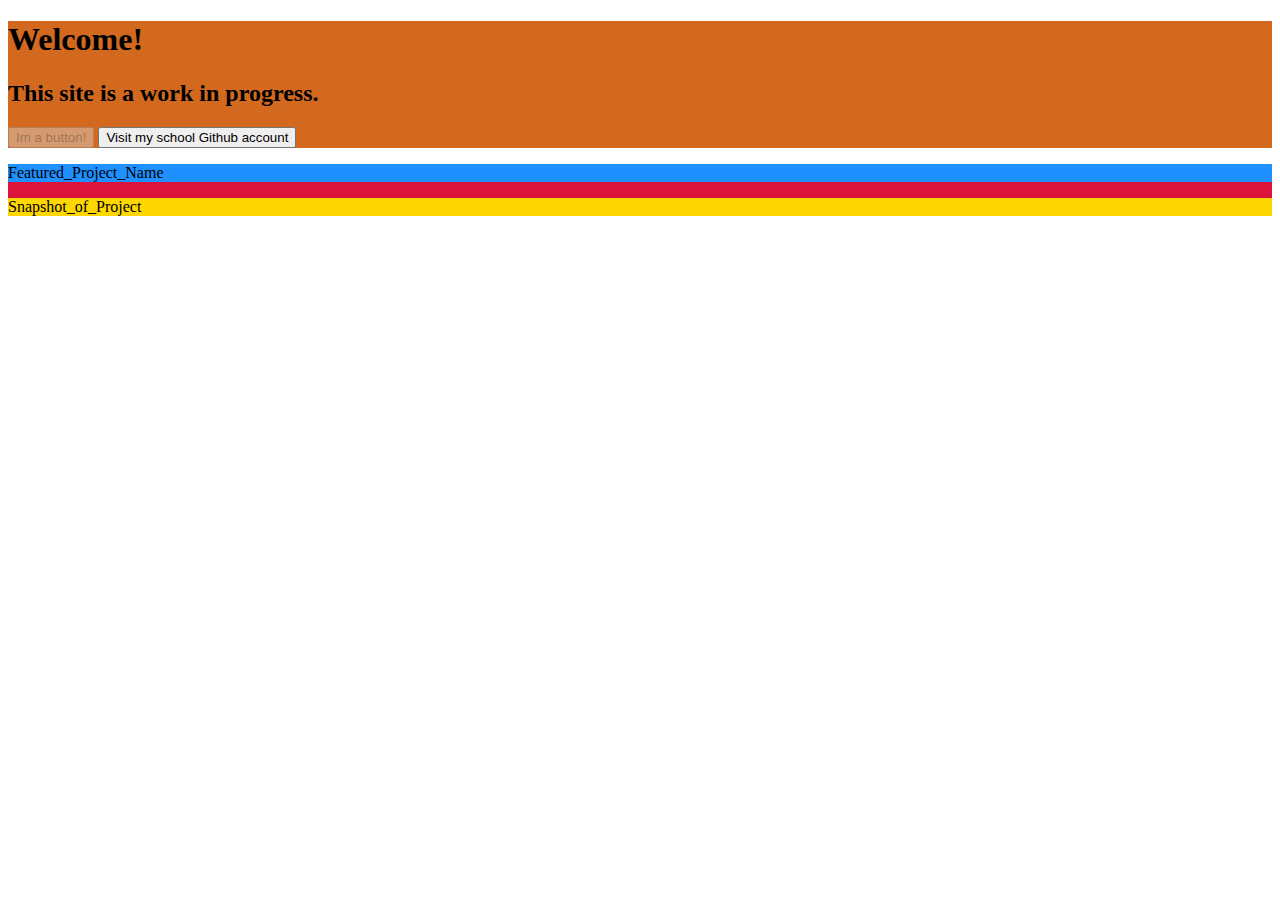
<file: index.html>
<!doctype html>

<!-- index.html

    jrf115.github.io
    John Fahringer

--->
<html lang="en">

<head>
    <!-- Load in JQuery and embed head, header and footer to index.html -->
    <script src="https://code.jquery.com/jquery-3.3.1.js" integrity="sha256-2Kok7MbOyxpgUVvAk/HJ2jigOSYS2auK4Pfzbm7uH60=" crossorigin="anonymous"></script>
    <script src="src/javascript/load_page_sections.js"></script>
</head>
<div id="head"></div>

<body>
    <div id="index" class="current_page"></div>
    <div id="header"></div>
    <div class="jumbotron mb-5" style="background-color:chocolate">
        <h1> Welcome! </h1>
        <h2> This site is a work in progress. </h2>
        <button type="button" class="btn btn-primary" disabled="true"> Im a button! </button>
        <button type="button" class="btn btn-primary" onclick="window.location.href = 'https://github.com/jrf115';"> Visit my school Github account </button>
        <!-- <button type="button" class="btn btn-secondary" onclick="window.location.href = 'https://github.com/WheatlyInc';"> Visit my other Github account </button> -->
    </div>

    <div class="jumbotron mb-5" style="background-color:crimson">
        <div class="row ">
            <div class="col-md-4" style="background-color:dodgerblue;">
                <p class="font-weight-bold text-justify"> Featured_Project_Name </p>
            </div>
            <div class="col-md-8" style="background-color:gold;">Snapshot_of_Project</div>
        </div>
    </div>
    <div id="footer"></div>
    
    <script src="src/javascript/inject_featured_project.js"></script>
</body>

</html>
</file>
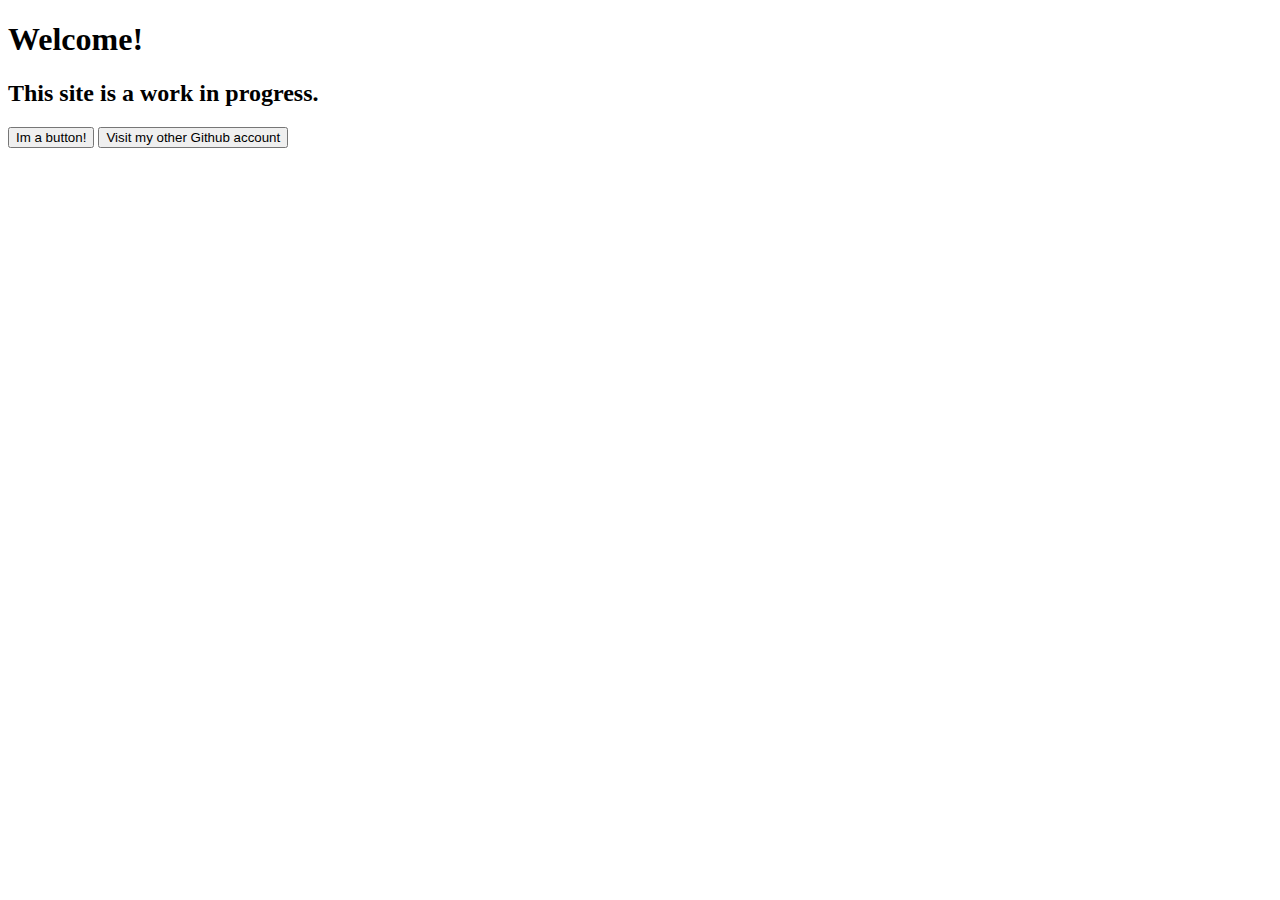
<file: src/public_html/index.html>
<!DOCTYPE html>

<!-- index.html

    jrf115.github.io
    John Fahringer

--->
<head>
    <title></title>
    <script
        src="https://code.jquery.com/jquery-3.3.1.js"
        integrity="sha256-2Kok7MbOyxpgUVvAk/HJ2jigOSYS2auK4Pfzbm7uH60="
        crossorigin="anonymous">
    </script>
    <script> 
    $(function(){
      $("#header").load("../html/header.html"); 
      $("#footer").load("../html/footer.html"); 
    });
    </script>

    <title> jrf115.github.io </title>
</head>



<header>
<html>
    <body>
        <div id="header"></div>
    
        <h1> Welcome! </h1>
        <h2> This site is a work in progress. </h2>
        <button> Im a button! </button>
        <button onclick="window.location.href = 'https://github.com/WheatlyInc';"> Visit my other Github account </button>

        <div id="footer"></div>
    </body>
</html>
</header>
</file>
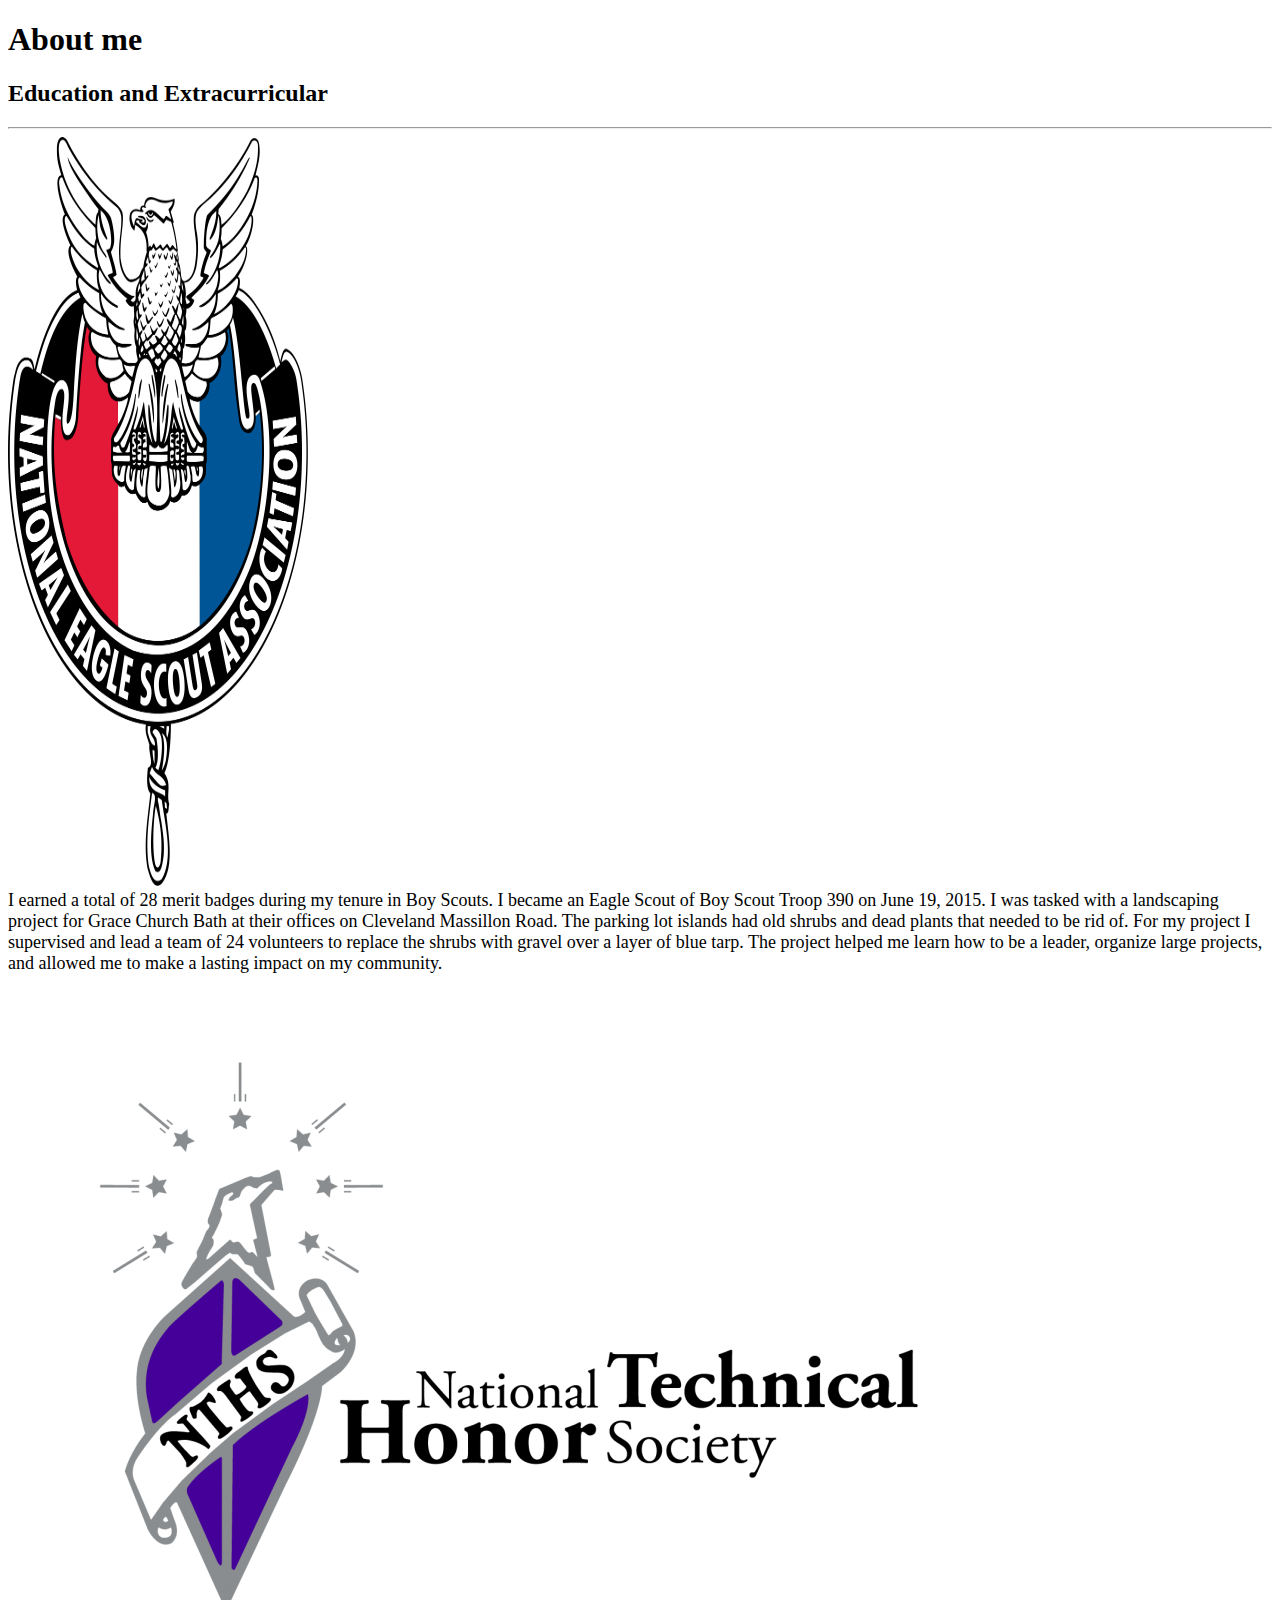
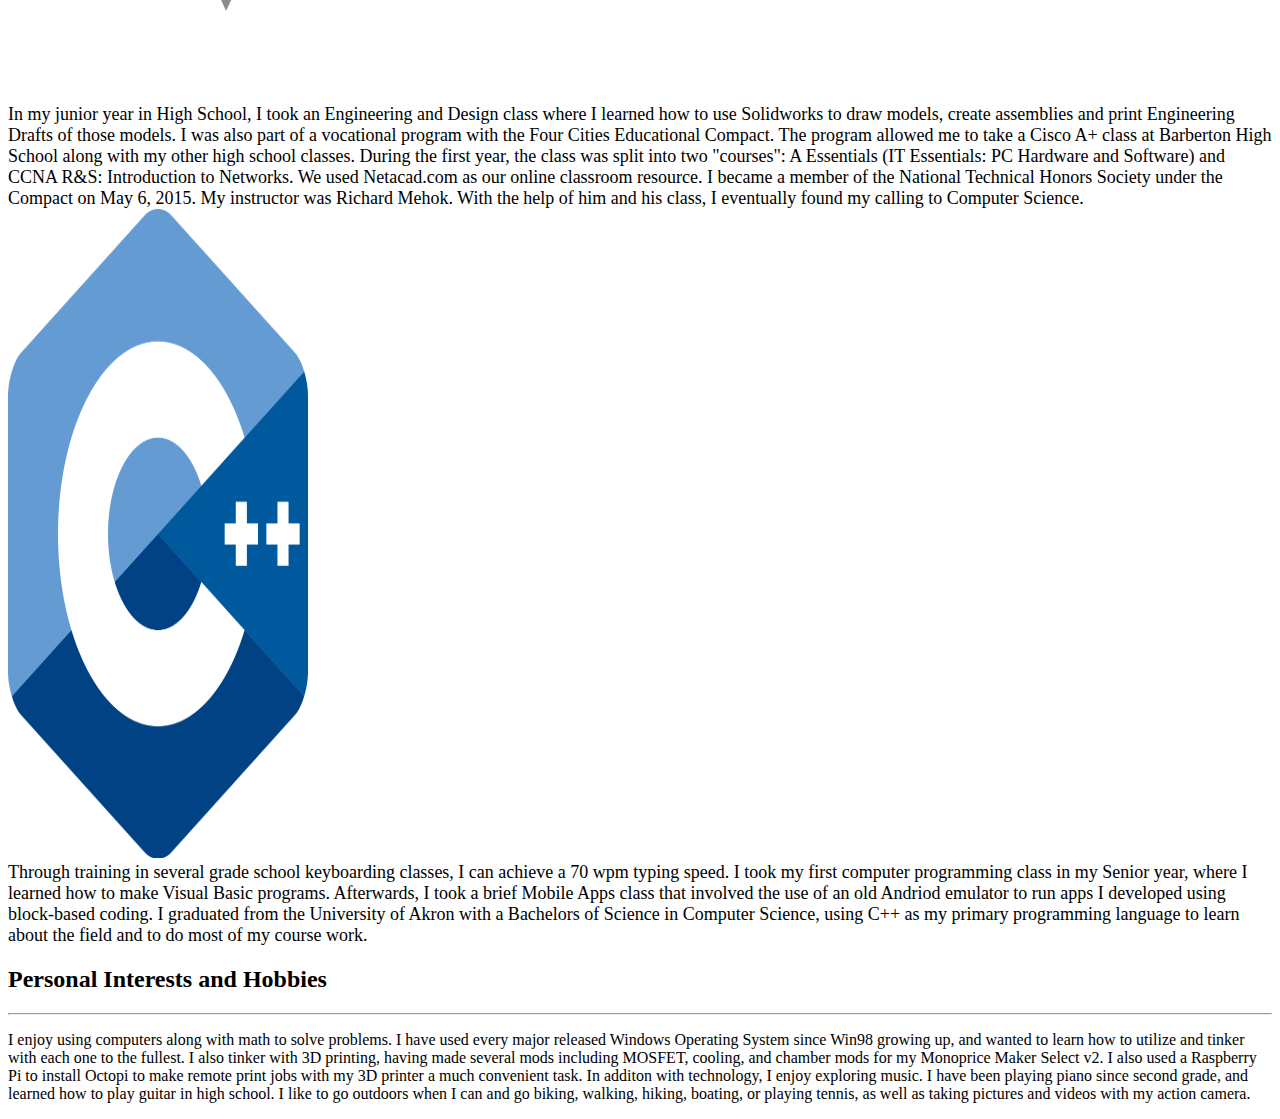
<file: about.html>
<!DOCTYPE html>
<!-- about.html -->

<html lang="en">

<head>
    <!-- Load in JQuery and embed head, header and footer to index.html -->
    <script src="https://code.jquery.com/jquery-3.3.1.js" integrity="sha256-2Kok7MbOyxpgUVvAk/HJ2jigOSYS2auK4Pfzbm7uH60=" crossorigin="anonymous"></script>
    <script src="src/javascript/load_page_sections.js"></script>
</head>
<div id="head"></div>

<body>
    <div id="about" class="current_page"></div>
    <div id="header"></div>
    <div class="container p-3">
        <h1>About me</h1>
    </div>
    <div class="container justify-content-center bg-dark text-white shadow-lg p-3 mb-5" id=" about">
        <h2>Education and Extracurricular</h2>
        <hr>
        <div class="row m-auto p-auto">
            <div class="col-xl-6 m-auto p-3">
                <a href="https://www.bsatroop390.org/eagle-scouts/" target="_blank">
                    <img id="about_pic" src="public_html/img/1200px-National_Eagle_Scout_Association.svg.png" class="img-responsive" alt="Eagle_Scouts List" width="300" height="749">
                </a>
            </div>
            <div class="col-xl-6 m-auto p-auto" style="font-size:18px">
                I earned a total of 28 merit badges during my tenure in Boy Scouts. I became an Eagle Scout of Boy Scout Troop 390 on June 19, 2015. I was tasked with a landscaping project for Grace Church Bath at their offices on Cleveland Massillon Road. The parking lot islands had old shrubs and dead plants that needed to be rid of. For my project I supervised and lead a team of 24 volunteers to replace the shrubs with gravel over a layer of blue tarp. The project helped me learn how to be a leader, organize large projects, and allowed me to make a lasting impact on my community.
            </div>
        </div>
        <div class="row m-auto p-auto">
            <!-- Bootstrap is "Mobile First" -->
            <div class="col-xl-7 order-xl-2 m-auto p-auto">
                <a href="http://www.fourcitiescompact.org/sites/fourcitiescompact.org/files/files/Newsletters/Summer%202015%20Newsletter.pdf#page=5" target="_blank">
                    <img id="about_pic" src="public_html/img/NTHS-logo_RGB_web_trans_300dpi.png" class="img-responsive" alt="NTHS and Four Cities Link" width="1000" height="726">
                </a>
            </div>

            <div class="col-xl-5 order-xl-1 m-auto p-auto" style="font-size:18px">
                In my junior year in High School, I took an Engineering and Design class where I learned how to use Solidworks to draw models, create assemblies and print Engineering Drafts of those models. I was also part of a vocational program with the Four Cities Educational Compact. The program allowed me to take a Cisco A+ class at Barberton High School along with my other high school classes. During the first year, the class was split into two "courses": A Essentials (IT Essentials: PC Hardware and Software) and CCNA R&S: Introduction to Networks. We used Netacad.com as our online classroom resource. I became a member of the National Technical Honors Society under the Compact on May 6, 2015. My instructor was Richard Mehok. With the help of him and his class, I eventually found my calling to Computer Science.
            </div>
        </div>
        <div class="row m-auto p-auto">
            <div class="col-xl-6 m-auto p-3">
                <a href="https://www.parchment.com/u/award/1cb41798cd027987840850417d79b154" target="_blank">
                    <img id="about_pic" src="public_html/img/1200px-ISO_C++_Logo.svg.png" class="img-responsive" alt="C++ and Diploma Link" width="300" height="649">
                </a>
            </div>
            <div class="col-xl-6 m-auto p-auto" style="font-size:18px">
                Through training in several grade school keyboarding classes, I can achieve a 70 wpm typing speed. I took my first computer programming class in my Senior year, where I learned how to make Visual Basic programs. Afterwards, I took a brief Mobile Apps class that involved the use of an old Andriod emulator to run apps I developed using block-based coding. I graduated from the University of Akron with a Bachelors of Science in Computer Science, using C++ as my primary programming language to learn about the field and to do most of my course work.
            </div>
        </div>
    </div>
    <div class="container bg-dark text-white shadow-lg p-3 mb-5" id="about">
        <h2> Personal Interests and Hobbies </h2>
        <hr>
        <p> I enjoy using computers along with math to solve problems. I have used every major released Windows Operating System since Win98 growing up, and wanted to learn how to utilize and tinker with each one to the fullest. I also tinker with 3D printing, having made several mods including MOSFET, cooling, and chamber mods for my Monoprice Maker Select v2. I also used a Raspberry Pi to install Octopi to make remote print jobs with my 3D printer a much convenient task. In additon with technology, I enjoy exploring music. I have been playing piano since second grade, and learned how to play guitar in high school. I like to go outdoors when I can and go biking, walking, hiking, boating, or playing tennis, as well as taking pictures and videos with my action camera. </p>
    </div>
    <div id="footer"></div>
</body>
<!-- Load in JQuery and embed head, header and footer to index.html -->
<script src="https://code.jquery.com/jquery-3.3.1.js" integrity="sha256-2Kok7MbOyxpgUVvAk/HJ2jigOSYS2auK4Pfzbm7uH60=" crossorigin="anonymous"></script>
<script src="src/javascript/load_page_sections.js"></script>

</html>
</file>
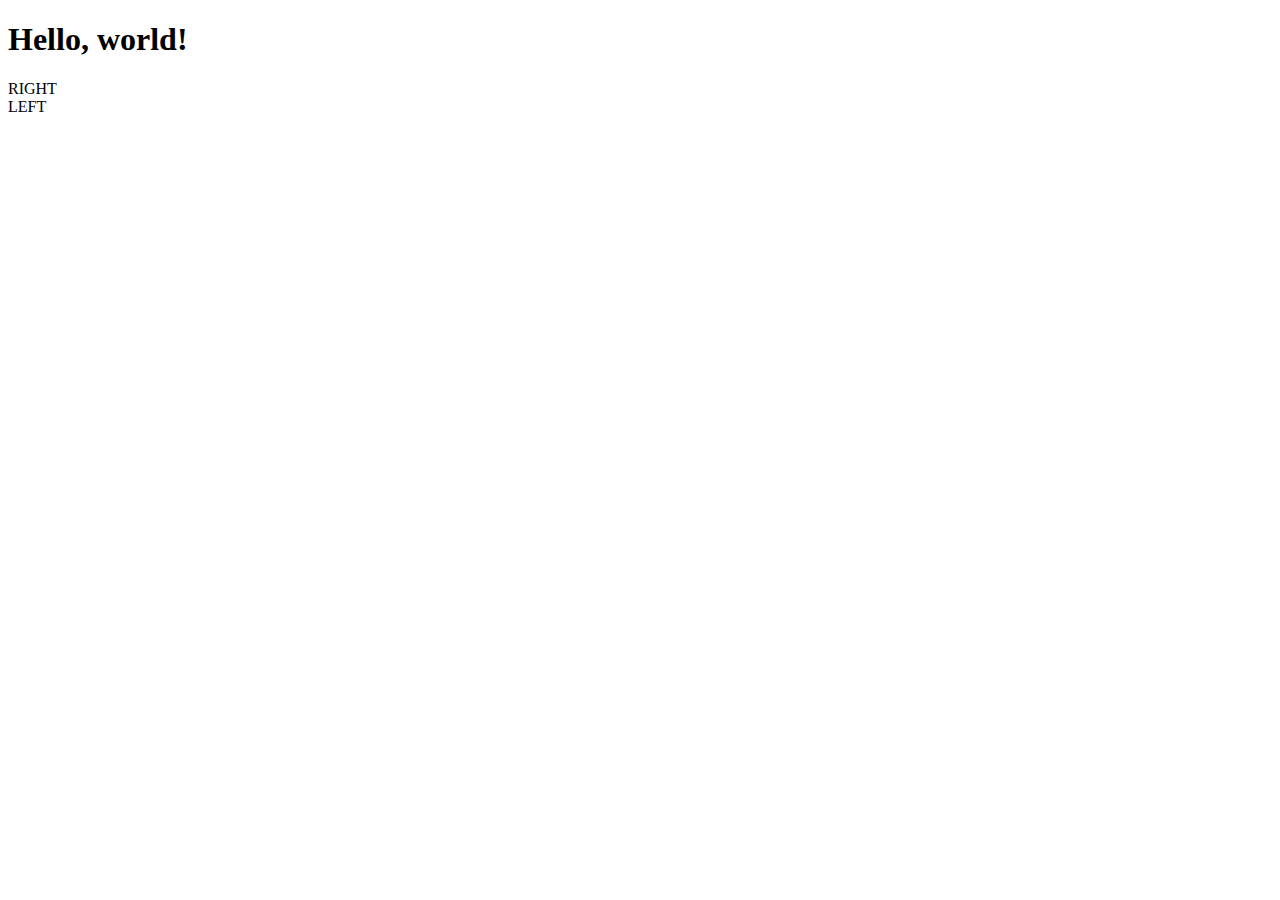
<file: dev/test.html>
<!doctype html>
<html lang="en">
  <head>
    <!-- Required meta tags -->
    <meta charset="utf-8">
    <meta name="viewport" content="width=device-width, initial-scale=1, shrink-to-fit=no">

    <!-- Bootstrap CSS -->
    <link rel="stylesheet" href="https://stackpath.bootstrapcdn.com/bootstrap/4.5.0/css/bootstrap.min.css" integrity="sha384-9aIt2nRpC12Uk9gS9baDl411NQApFmC26EwAOH8WgZl5MYYxFfc+NcPb1dKGj7Sk" crossorigin="anonymous">

    <title>Hello, world!</title>
  </head>
  <body>
    <h1>Hello, world!</h1>
    
<div class="row">
    <div class="col-xl-5 order-xl-2">
        RIGHT
    </div>
    <div class="col-xl-7 order-xl-1">
        LEFT
    </div>
</div>

    <!-- Optional JavaScript -->
    <!-- jQuery first, then Popper.js, then Bootstrap JS -->
    <script src="https://code.jquery.com/jquery-3.5.1.slim.min.js" integrity="sha384-DfXdz2htPH0lsSSs5nCTpuj/zy4C+OGpamoFVy38MVBnE+IbbVYUew+OrCXaRkfj" crossorigin="anonymous"></script>
    <script src="https://cdn.jsdelivr.net/npm/popper.js@1.16.0/dist/umd/popper.min.js" integrity="sha384-Q6E9RHvbIyZFJoft+2mJbHaEWldlvI9IOYy5n3zV9zzTtmI3UksdQRVvoxMfooAo" crossorigin="anonymous"></script>
    <script src="https://stackpath.bootstrapcdn.com/bootstrap/4.5.0/js/bootstrap.min.js" integrity="sha384-OgVRvuATP1z7JjHLkuOU7Xw704+h835Lr+6QL9UvYjZE3Ipu6Tp75j7Bh/kR0JKI" crossorigin="anonymous"></script>
  </body>
</html>
</file>
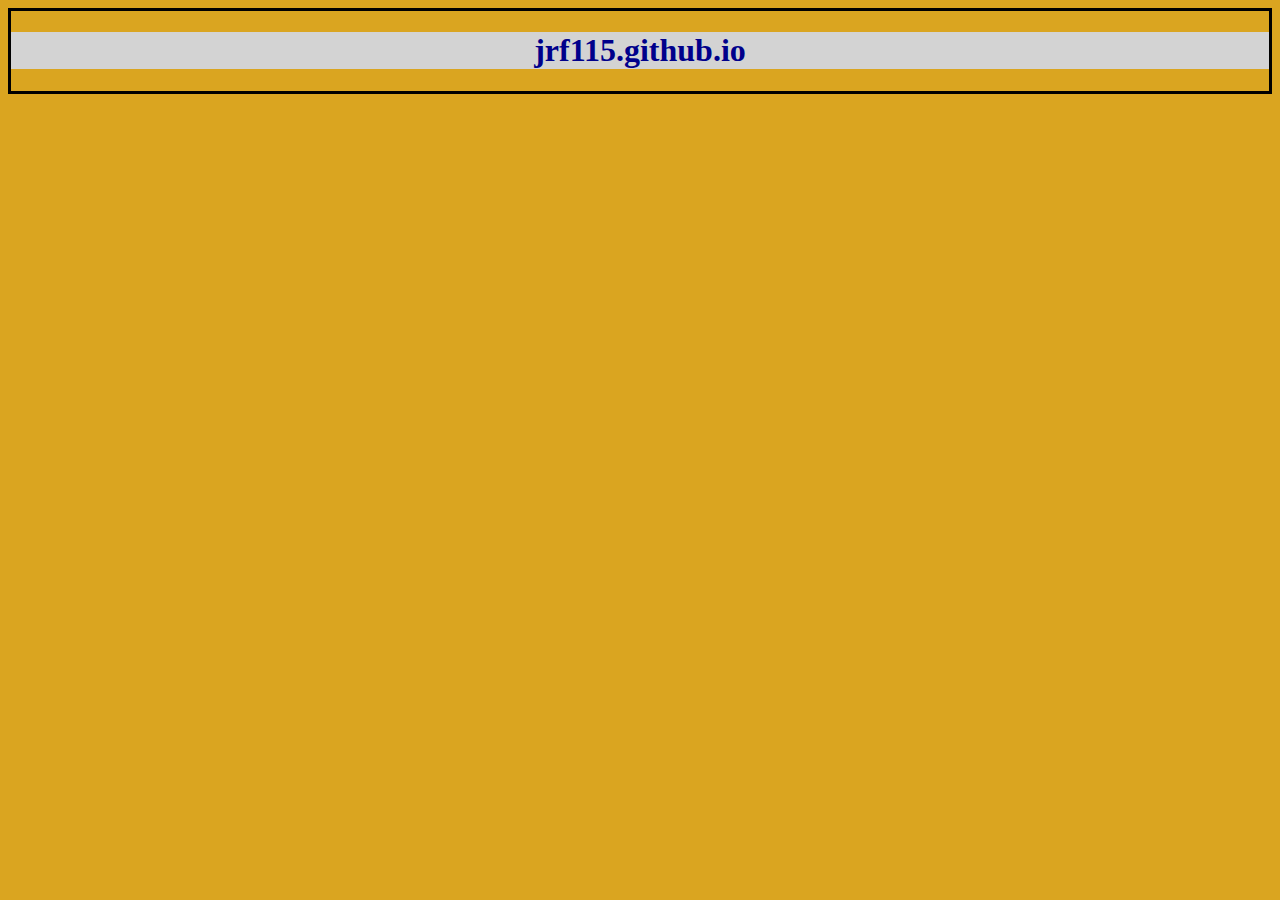
<file: html/footer.html>
<!DOCTYPE html>

<!--- footer.html --->

<head>
    <link rel="stylesheet" type="text/css" href="../public_html/css/style.css">
    <meta name="description" content="footer" />
</head>

<footer>
    <nav>
        <div class="container-fluid p-3 mt-1 bg-dark text-white">
            <h1> jrf115.github.io </h1>
            <!-- <img class="img-fluid" src = "../public_html/img/footer.png" alt = "There should be a picture of a footer here..." style="width:1860px;height:300px;"> -->
        </div>
    </nav>
</footer>
</file>
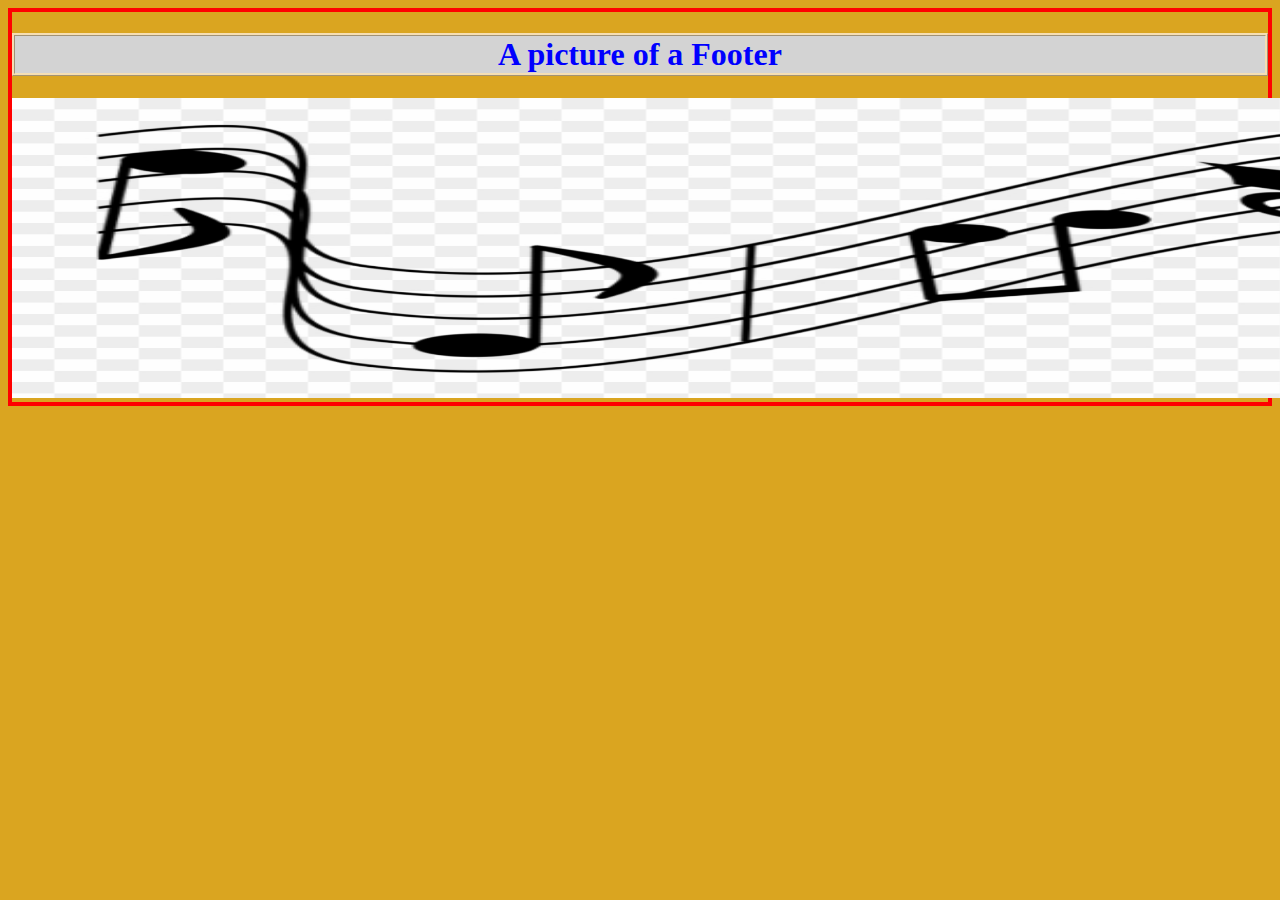
<file: src/html/footer.html>
<!DOCTYPE html>

<!--- footer.html --->

<html>
<head>
    <link rel="stylesheet" type="text/css" href="../public_html/css/style.css">
    <meta name="description" content="header"/>
    <title> jrf115.github.io </title>
</head>

<header>
    <nav>
        <div>
            <h1> A picture of a Footer </h1>
            <img src = "../public_html/img/footer.png" alt = "There should be a picture of a footer here..." style="width:1860px;height:300px;">
        </div>
    </nav>
</header>
</file>
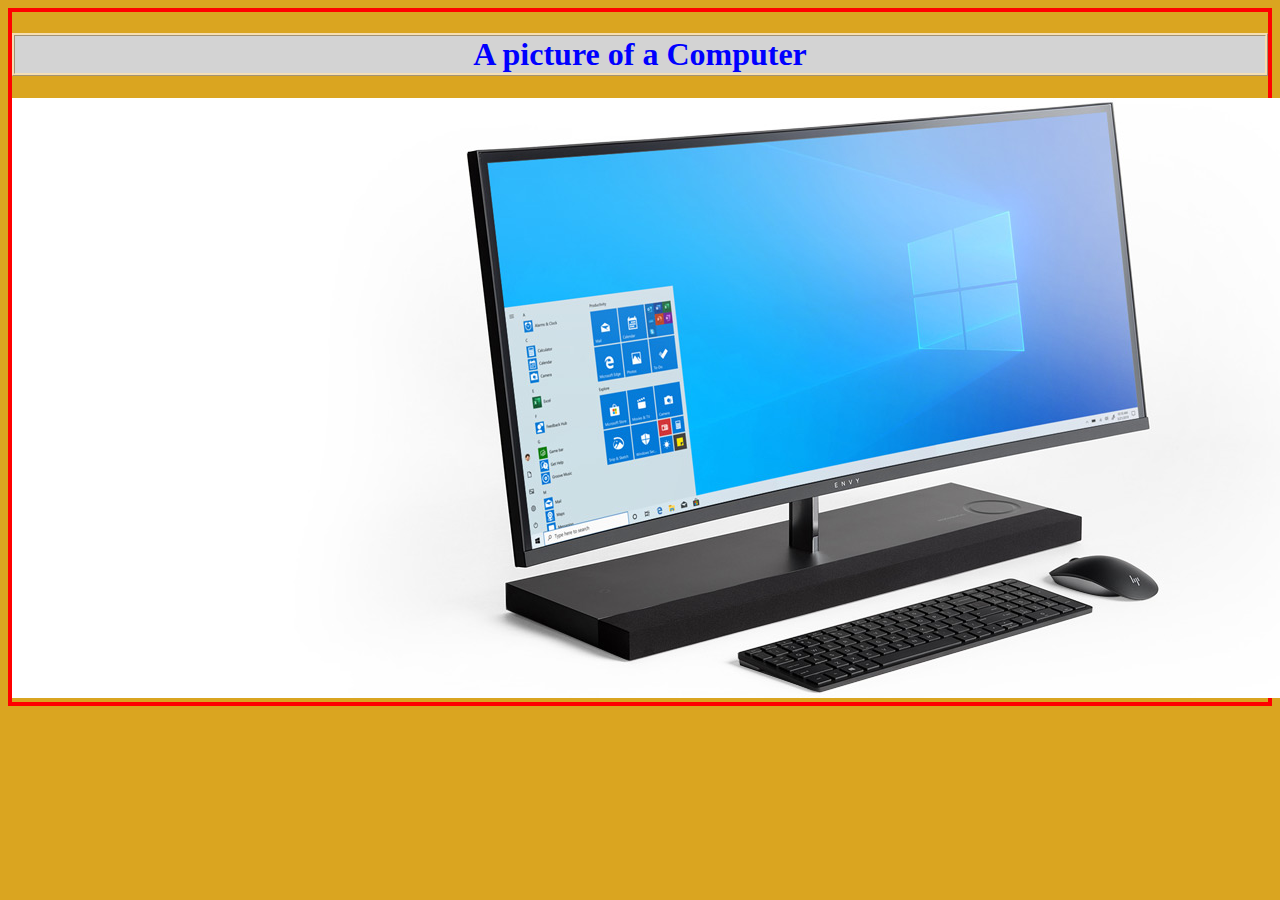
<file: src/html/header.html>
<!DOCTYPE html>

<!--- header.php --->

<html>
<head>
    <link rel="stylesheet" type="text/css" href="../public_html/css/style.css">
    <meta name="description" content="header"/>
    <title> jrf115.github.io </title>
</head>

<header>
    <nav>
        <div>
            <h1> A picture of a Computer </h1>
            <img src = "../public_html/img/1920_Panel1_Hero_Desktop.jpg" alt = "There should be a picture of a computer here..." style="width:1600px;height:600px;">
        </div>
    </nav>
</header>
</file>
<file: public_html/css/style.css>
img {
    max-width: 100%;
    height: auto;
}

body {
    background-color: goldenrod;
    border-style: solid;
    text-align: center;
}

h1 {
    color: darkblue;
    text-align: center;
    background-color: lightgrey;
}

h2 {
    padding: 10px;
}

p {
    margin: 25px 0 25px 0;
}

hr {
    border: 2px solid white;
}

#about_pic {
    border: none;
    text-align: center;
    opacity: 1;
    transition: 0.5s linear;
    padding: auto;
}

#about_pic:hover {
    opacity: 1;
    background-color: goldenrod;
    border-width: 15px;
    border-style: ridge;
    border-color: darkblue;
    border-radius: 15px;
    padding: 4px;
}

.current_page {
    
}


/** CSS for Bootstrap elements **/

.selector-for-some-widget {
    box-sizing: content-box;
}

.navbar > a.navbar-brand {
    color: white;
    text-align: left;
}

a.col.nav-link.active {
    color: gold;
}

a.col.nav-link.disabled {
    color: grey;
}

/* Child Selector > */
.navbar-nav > .nav-item {
    padding-left: 50px;
    padding-right: 50px;
}

.carousel {
    max-height: 540px;
    max-width: 960px;
    overflow: hidden;
    padding: 10px;
    resize: horizontal;
    height: calc(100vh - 16px);
}

.carousel-inner img {
    height: 540px;
    width: 960px;
    object-fit: contain;
}
</file>
<file: src/public_html/css/style.css>
body {
    background-color: goldenrod;
    border-style: solid;
    border: 4px solid red;
    text-align: center;
} 

h1 {
    color: blue;
    text-align: center;
    border-style: ridge;
    border-color: wheat;
    background-color: lightgrey;
}
</file>
